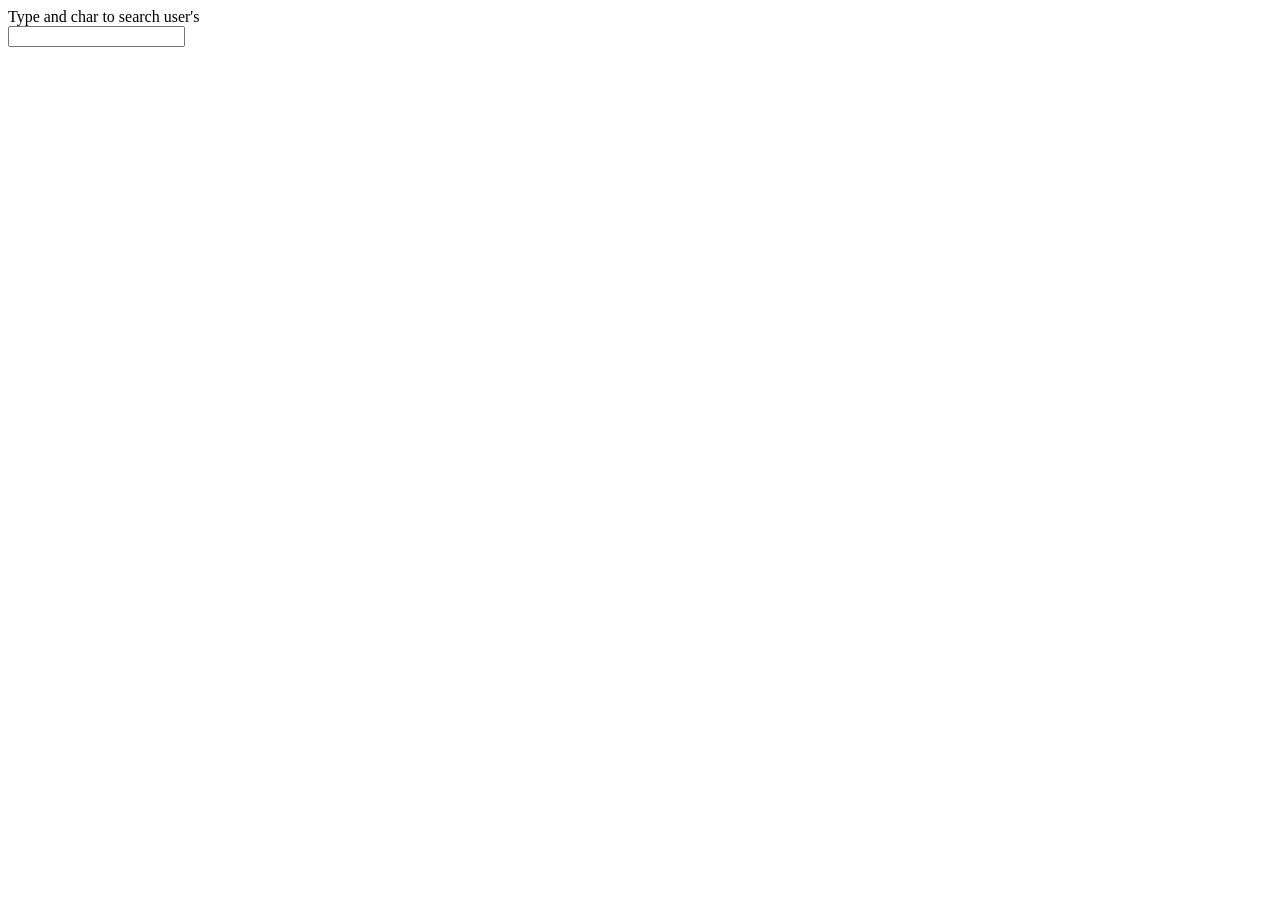
<file: scsapp/templates/scsapp/ajaxsearch.html>
<!DOCTYPE html>
<html>
<head>
	<title></title>
    <script type="text/javascript">
    	function showdata(a)
    	{
             xmlhttp = new XMLHttpRequest();
             xmlhttp.onreadystatechange=function()
             {
              document.getElementById("res").innerHTML=xmlhttp.responseText;  

             }
             xmlhttp.open("get","ajaxdata?q="+a,true);
             xmlhttp.send();


    	}

    </script>
</head>
<body>
   Type and char to search user's<br>	
   <input type="text" id="txtseaarch" onkeyup="showdata(this.value)">
   <div id="res"></div>
</body>
</html>
</file>
